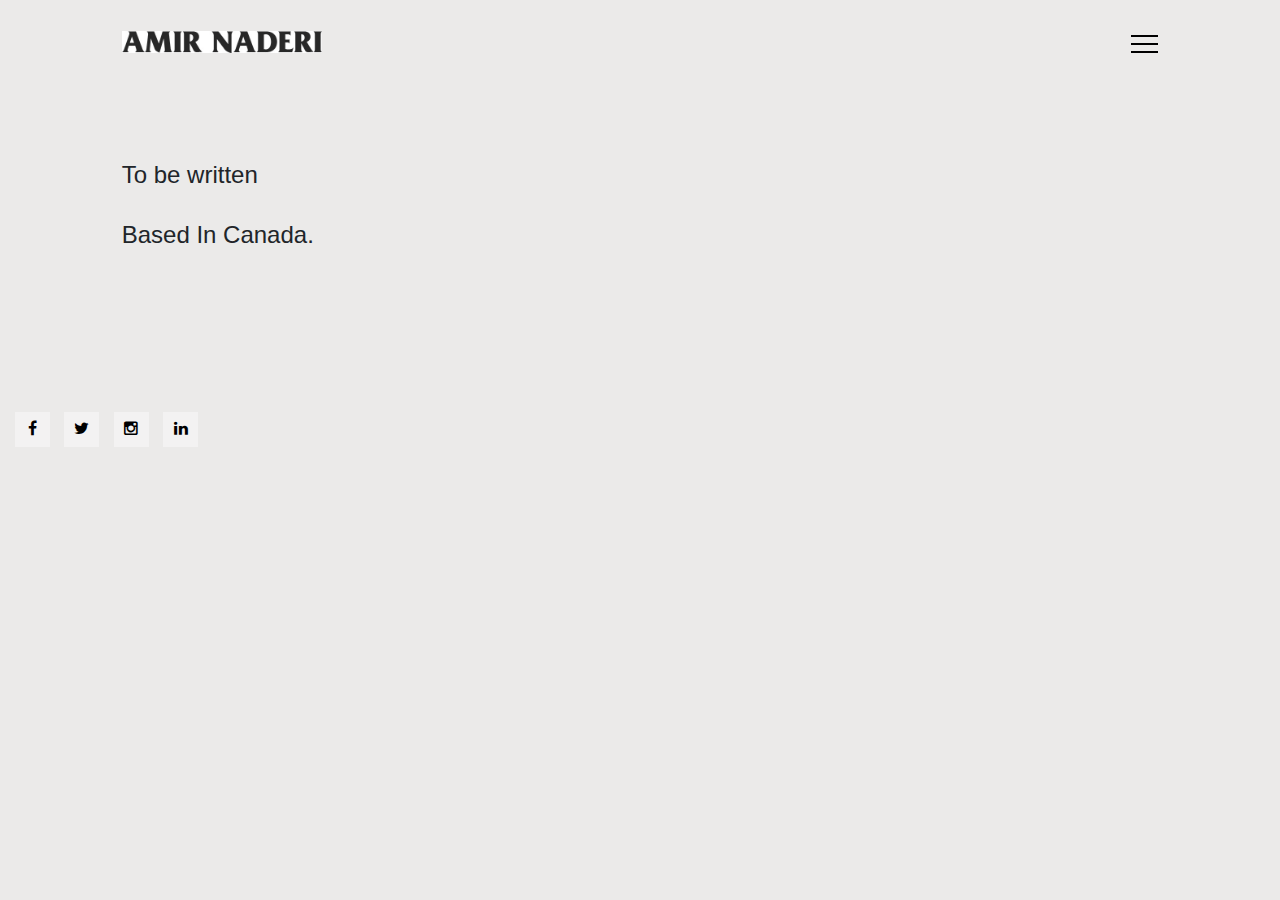
<file: about.html>
<!DOCTYPE html>
<html lang="en" class="no-js">
   <head>
      <!-- Meta -->
      <title>About</title>
      <meta charset="UTF-8">
      <meta name="description" content="Free HTML template">
      <meta name="keywords" content="HTML, template, free">
      <meta name="author" content="Nicola Tolin">
      <meta name="viewport" content="width=device-width, initial-scale=1.0">
      <!-- Styles -->
      <link href="vendor/bootstrap/css/bootstrap.min.css" rel="stylesheet" type="text/css"/>
      <link href="vendor/animate/animate.css" rel="stylesheet" type="text/css"/>
      <link rel="stylesheet" href="font-awesome-4.5.0/css/font-awesome.min.css">
      <link href="css/style.css" rel="stylesheet" type="text/css"/>
   </head>
   <body>
      <!-- Navbar -->
      <div class="navigation container-fluid">
         <div class="row justify-content-md-center ">
            <div class="col-md-10 col-sm-12">
               <nav class="navbar navbar-default">
                  <a class="navbar-brand" href="index.html">
                  <img src="img/logo.PNG" height="22" alt="Logo">
                  </a>
                  <div class="button_container" id="toggle">
                     <span class="black top"></span>
                     <span class="black middle"></span>
                     <span class="black bottom"></span>
                  </div>
                  <div class="overlay" id="overlay">
                     <nav class="overlay-menu">
                        <ul>
                           <li> <a href="https://amir-ndr.github.io/">Academic Website</a></li>
                           <li> <a href="about.html">About Me</a></li>
                           <!-- <li> <a href="services.html">Services</a></li>
                           <li> <a href="contacts.html">Contacts</a></li> -->
                        </ul>
                     </nav>
                  </div>
               </nav>
            </div>
         </div>
      </div>
      <!-- End Navbar -->
      <!-- Products -->
      <div class="container-fluid products-2">
         <div class="row justify-content-md-center ">
            <div class="col-md-10 col-sm-12">
               <div class="row">
                  <div class="col-xl-8 col-md-10 col-sm-12">
                     <p>To be written
                        <br><br>
                        Based In Canada.
                     </p>
                  </div>
               </div>
            </div>
         </div>
      </div>
      <!-- End Products -->
      <!-- Additional -->
      <!-- <div class="container additional">
         <div class="row">
            <div class="col-xl-4">
               <img src="img/me3.jpg" class="img-fluid" alt="Image">
            </div>
            <div class="col-xl-4">
               <img src="img/me2.jpg" class="img-fluid" alt="Image">
            </div>
            <div class="col-xl-4">
               <img src="img/me1.jpg" class="img-fluid" alt="Image">
            </div>
         </div>
      </div> -->
      <!-- End Additional -->
      <!-- Footer -->

      <footer class="tm-footer">
         <div class="row">
            <div class="tm-social-icons-container text-xs-center">
               <a href="https://www.facebook.com/share/PnfY4nng6k7CeuXK/?mibextid=kFxxJD" class="tm-social-link"><i class="fa fa-facebook"></i></a>
               <a href="https://x.com/naderianous" class="tm-social-link"><i class="fa fa-twitter"></i></a>
               <a href="https://www.instagram.com/_.amirnaderi/profilecard/?igsh=ZDYxOXppMmM2bTF0" class="tm-social-link"><i class="fa fa-instagram"></i></a>
               <a href="https://www.linkedin.com/in/amir-naderi-3120581a3/" class="tm-social-link"><i class="fa fa-linkedin"></i></a>
            </div>
         </div>
      </footer>
      <!-- End Footer -->
      <!-- Javascript -->
      <script src="vendor/jquery.min.js"></script>
      <script src="vendor/bootstrap/js/bootstrap.min.js"></script>
      <script src="vendor/wow/wow.js"></script>
      <script src="js/script.js"></script>
      <script>
         new WOW().init();
      </script>
      <!-- End Javascript -->
   </body>
</html>
</file>
<file: css/style.css>
/* Fonts */

@import url('https://fonts.googleapis.com/css?family=Open+Sans:300&display=swap');
@import url('https://fonts.googleapis.com/css?family=Reenie+Beanie&display=swap');

/* Basic */

body {
	background-color: #ebeae9;
}

html {
	font-family: 'Open Sans', sans-serif;
}

.btn {
	border-radius: 0;
}

a:link,
a:hover,
a:visited {
	text-decoration: none;
	color: #000;
}

a:link .white,
a:hover .white,
a:visited .white {
	text-decoration: none;
	color: #fff;
}

.bold {
	font-weight: bold;
}

h1 {
	font-size: 3.5rem;
}

h2 {
	line-height: 110%;
	font-size: 2.2rem;
	text-transform: uppercase;
	font-weight: 700;
}

.min-100 {
	min-height: 100%;
}

.cursive {
	font-family: 'Reenie Beanie', cursive;
	font-weight: bold;
	font-size: 1.5rem;
}


/* Spacing */

.no-gutter {
	margin-right: 0;
	margin-left: 0;
	padding-right: 0;
	padding-left: 0;
}


/* Navbar */

.navigation {
	padding-top: 1rem;
}

.navigation.container-fluid {
	padding-top: 5px;
	position: absolute;
}

.navbar {
	width: 100%;
	z-index: 99;
	top: 15px;
	padding: 0;
}

.navbar-brand {
	padding-left: 0px;
}

.navbar-brand:link,
.navbar-brand:hover,
.navbar-brand:visited {
	text-decoration: none;
	color: white;
}

.container a {
	display: inline-block;
	position: relative;
	text-align: center;
	color: #000;
	text-decoration: none;
	font-size: 20px;
	overflow: hidden;
	top: 5px;
}

.container a:after {
	content: '';
	position: absolute;
	background: #000;
	height: 2px;
	width: 0%;
	transform: translateX(-50%);
	left: 50%;
	bottom: 0;
	transition: .35s ease;
}

.container a:hover:after,
.container a:focus:after,
.container a:active:after {
	width: 100%;
}

.button_container {
	position: absolute;
	top: 15px;
	right: 0px;
	height: 27px;
	width: 27px;
	cursor: pointer;
	z-index: 100;
	transition: opacity .25s ease;
}

.button_container.active {
	position: fixed;
	top: 46px;
	right: 8.8rem;
}

@media (max-width: 767px) {
	h1 {
		font-size: 2.5rem;
	}
	.button_container.active {
		right: 15px;
	}
}

.button_container.active .top {
	transform: translateY(9px) translateX(0) rotate(45deg);
	background: #FFF;
}

.button_container.active .middle {
	opacity: 0;
	background: #FFF;
}

.button_container.active .bottom {
	transform: translateY(-7px) translateX(0) rotate(-45deg);
	background: #FFF;
}

.button_container span {
	background: #fff;
	border: none;
	height: 2px;
	width: 27px;
	position: absolute;
	transition: all .35s ease;
	cursor: pointer;
}

.button_container .black {
	background: #000;
}

.button_container span:nth-of-type(2) {
	top: 8.3px;
}

.button_container span:nth-of-type(3) {
	top: 16px;
}

.overlay {
	position: fixed;
	background: #000;
	z-index: 98;
	top: 0;
	left: 0;
	width: 100%;
	height: 0%;
	opacity: 0;
	visibility: hidden;
	transition: opacity .35s, visibility .35s, height .35s;
	overflow: hidden;
}

.overlay.open {
	opacity: 1;
	visibility: visible;
	height: 100%;
}

.overlay.open li {
	animation: fadeInRight .5s ease forwards;
	animation-delay: .35s;
}

.overlay.open li:nth-of-type(2) {
	animation-delay: .4s;
}

.overlay.open li:nth-of-type(3) {
	animation-delay: .45s;
}

.overlay.open li:nth-of-type(4) {
	animation-delay: .50s;
}

.overlay nav {
	position: relative;
	height: 70%;
	top: 50%;
	transform: translateY(-50%);
	font-size: 50px;
	font-family: 'Reenie Beanie', cursive;
	font-weight: 400;
	text-align: center;
}

.overlay ul {
	list-style: none;
	padding: 0;
	margin: 0 auto;
	display: inline-block;
	position: relative;
	height: 100%;
}

.overlay ul li {
	display: block;
	height: 25%;
	height: calc(100% / 4);
	min-height: 50px;
	position: relative;
	opacity: 0;
}

.overlay ul li a {
	display: block;
	position: relative;
	color: #FFF;
	text-decoration: none;
	overflow: hidden;
	transition: all .2s ease-in-out;
}

.overlay ul li a:hover:after,
.overlay ul li a:focus:after,
.overlay ul li a:active:after {
	width: 100%;
}

.overlay ul li a:hover {
	transform: scale(1.5);
}

@keyframes fadeInRight {
	0% {
		opacity: 0;
		left: 20%;
	}
	100% {
		opacity: 1;
		left: 0;
	}
}


/* Headers */

.masthead {
	height: 100vh;
	min-height: 500px;
	background-image: url("../img/photo-1.jpg");
	background-size: cover;
	background-position: center;
	background-repeat: no-repeat;
	top: 0;
	position: relative;
	width: 100%;
	line-height: 100%;
	color: #fff;
	font-size: 1.5rem;
}

.masthead-2 {
	height: 100vh;
	min-height: 500px;
	background-image: url("../img/photo-9.jpg");
	background-size: cover;
	background-position: center;
	background-repeat: no-repeat;
	top: 0;
	position: relative;
	width: 100%;
	line-height: 100%;
	color: #fff;
	font-size: 1.5rem;
}

.masthead-3 {
	height: 100vh;
	min-height: 500px;
	background-image: url("../img/photo-7.jpg");
	background-size: cover;
	background-position: center;
	background-repeat: no-repeat;
	top: 0;
	position: relative;
	width: 100%;
	line-height: 100%;
	color: #fff;
	font-size: 1.5rem;
	text-align: center;
}

.masthead-4 {
	min-height: 500px;
	top: 0;
	position: relative;
	width: 100%;
	line-height: 100%;
}

.split-image-left {
	background-image: url("../img/photo-4.jpg");
	background-size: cover;
	background-position: center;
	background-repeat: no-repeat;
	height: 100vh;
}

.split-image-right {
	background-image: url("../img/photo-3.jpg");
	background-size: cover;
	background-position: center;
	background-repeat: no-repeat;
	height: 100vh;
}


/* Portfolio */

.portfolio-text {
	padding-top: 12rem;
	font-size: 1.5rem;
	line-height: 125%;
}

.bg-black {
	background-color: #000!important;
}

.card {
	border: 0;
	border-radius: 0;
}

.card-img,
.card-img-top {
	border-top-left-radius: 0;
	border-top-right-radius: 0;
}

.card-body {
	padding: 0;
}

.card-columns .card {
	margin-bottom: 1.25rem;
}

@media (max-width: 991px) {
	.card-columns {
		column-count: 1;
	}
}

@media (min-width: 992px) {
	.card-columns {
		column-count: 2;
	}
}

@media (min-width: 1200px) {
	.card-columns {
		column-count: 3;
	}
}

.card-hover img {
	transition: filter .5s ease-in-out;
	-webkit-filter: grayscale(0%);
	/* Ch 23+, Saf 6.0+, BB 10.0+ */
	filter: grayscale(0%);
	/* FF 35+ */
}

.card-hover:hover img {
	-webkit-filter: grayscale(100%);
	/* Ch 23+, Saf 6.0+, BB 10.0+ */
	filter: grayscale(100%);
	/* FF 35+ */
}

.reveal p {
	line-height: 125%;
	font-size: 1.5rem;
	text-align: center;
}

.card-hover .reveal {
	visibility: hidden;
	opacity: 0;
	height: 0;
	padding: 0;
	position: absolute;
	top: 0;
	width: 100%;
	background-color: black;
	color: white;
}

.card-hover:hover .reveal {
	height: auto;
	visibility: visible;
	opacity: 0.5;
	transition: opacity 1s ease;
	position: absolute;
	top: 0;
	background-color: black;
	color: white;
}

@media (max-width: 767px) {
	.card-hover .reveal,
	.card-hover:hover .reveal {
		visibility: visible;
		opacity: 1;
		position: relative;
		width: 100%;
		background-color: #ebeae9;
		color: black;
	}
	.reveal p {
		line-height: 125%;
		font-size: 1.2rem;
		text-align: left;
		padding-top: 1rem;
	}
}


/* Story */

.story {
	font-size: 1.2em;
}


/* Products */

.products {
	font-size: 1.2em;
	line-height: 125%;
	padding-top: 5rem;
}

.products-2 {
	padding-top: 10rem;
	padding-bottom: 6rem;
	font-size: 1.5em;
	line-height: 125%;
}


/* Additional */

.additional img {
	margin-right: 0;
	margin-left: 0;
	padding-right: 0;
	padding-left: 0;
}

.additional .col-xl-4 {
	padding-right: 0px;
	padding-left: 0px;
	max-width: 50%;
	margin-right: 0;
	margin-left: 0;
}

.container.additional {
	min-width: 100%;
}


/* Expositions */

.expositions {
	font-size: 1.2em;
	padding-top: 5rem;
	padding-bottom: 5rem;
}


/* Spots */

.spot {
	height: 100vh;
	min-height: 500px;
	background-image: url("../img/photo-12.jpg");
	background-size: cover;
	background-position: center;
	background-repeat: no-repeat;
	top: 0;
	position: relative;
	width: 100%;
	font-size: 2em;
	color: #fff;
}

.spot-2 {
	height: 100vh;
	min-height: 500px;
	background-image: url("../img/photo-2.jpg");
	background-size: cover;
	background-position: center;
	background-repeat: no-repeat;
	top: 0;
	position: relative;
	width: 100%;
	font-size: 2em;
	color: #fff;
}

.spot-3 {
	height: 100vh;
	min-height: 500px;
	background-image: url("../img/photo-8.jpg");
	background-size: cover;
	background-position: center;
	background-repeat: no-repeat;
	top: 0;
	position: relative;
	width: 100%;
	font-size: 2em;
	color: #fff;
}

.spot-4 {
	height: 100vh;
	min-height: 500px;
	background-image: url("../img/photo-1.jpg");
	background-size: cover;
	background-position: center;
	background-repeat: no-repeat;
	top: 0;
	position: relative;
	width: 100%;
	font-size: 2em;
	color: #fff;
}


/* Stories */

.stories {
	font-size: 1.2em;
	text-align: center;
	padding-top: 10rem;
	padding-bottom: 10rem;
}

.stories-2-title {
	font-size: 2.5rem;
	font-family: 'Reenie Beanie', cursive;
}

.stories-2 {
	font-size: 1.5em;
	background-color: #000;
	color: #fff;
	padding-top: 15rem;
	padding-bottom: 10rem;
}


/* Events */

.events {
	font-size: 1.2em;
	background-color: #000;
	color: #fff;
}

.events h2 {
	font-size: 1.2em;
	text-transform: uppercase;
}


/* Contact */

.contact {
	font-size: 1.5em;
	background-color: #000;
	color: #fff;
	padding-top: 15rem;
	padding-bottom: 10rem;
}


/* Contact Form */

.contact-form {
	font-size: 1.2em;
	background-color: #000;
	color: #fff;
	padding-bottom: 11rem;
}

.contact-form .btn-primary {
	color: #000;
	background-color: #fff;
	border-color: #fff;
}

.contact-form .form-control {
	color: #fff;
	background-color: transparent;
	border: 2px solid;
	border-radius: 0;
}

.form-control::-webkit-input-placeholder {
	color: #fff;
	opacity: 0.6;
}

.form-control {
	padding: 1.5rem .75rem;
}

.contact-form .btn {
	padding: 0.8rem 4rem;
}

.tm-social-link {
	background-color: rgba(255,255,255,0.40);
    color: black;
    display: inline-block;
    width: 35px;
    height: 35px;
    text-align: center;
    padding-top: 5px;
    margin-right: 10px;
}

.tm-social-link:last-child { margin-right: 0; }

.tm-social-icons-container { margin-bottom: 30px; }
/* Footer */

.tm-social-icons-container { margin-bottom: 30px; }

.footer {
	font-size: 1.2em;
	color: #000;
	padding-top: 7rem;
	padding-bottom: 7rem;
}

@media (max-width: 767px) {
	.footer {
		font-size: 1.4em;
		line-height: 180%;
	}
}

.footer a:link,
.footer a:hover,
.footer a:visited {
	text-decoration: none;
	color: #000;
}
.tm-footer {
	position: relative;
	bottom: 0;
	left: 0;	
}

.tm-footer {
    width: 100%;
    color: white;
    z-index: 1001;
    padding: 0 11px 12px;
}
.tm-footer { padding: 50px 11px 20px; }
.tm-footer-link { color: white; }
.tm-footer-link:hover,
.tm-footer-link:focus {
	color: yellow;
}

@media only screen and (min-width: 600px) {
	.tm-footer { padding: 50px 30px 20px; }
}

@media only screen and (min-width: 720px) {	
	.tm-footer { 
		-ms-flex-direction: row; 
			flex-direction: row; 
	}

	.tm-copyright-text { margin-top: 0; }
}

@media only screen and (min-width: 992px) {

	.tm-social-icons-container { margin-bottom: 20px; }
}

/* Desktop Styles for Hover 
.card-hover .reveal {
    visibility: hidden;
    opacity: 0.5;
    height: 0;
    padding: 0;
    position: absolute;
    top: 0;
    width: 100%;
    background-color: rgb(66, 59, 59);
    color: white;
    transition: all 0.5s ease-in-out; 
}

.card-hover:hover .reveal {
    height: auto;
    visibility: visible;
    opacity: opacity 1s ease;; 
    position: absolute;
    top: 0;
    background-color: black;
    color: white;
}

.reveal p {
    line-height: 125%;
    font-size: 1.5rem;
    text-align: center;
    transition: all 0.5s ease-in-out; 
}
*/


/* Mobile Styles */
@media (max-width: 767px) {
    .card-hover .reveal,
    .card-hover:hover .reveal {
        visibility: visible;
        opacity: 1; /* Ensure consistency */
        position: relative;
        width: 100%;
        background-color: rgb(202, 184, 184); /* Match desktop */
        color: rgb(19, 3, 3); /* Keep the text color white */
        transition: all 0.5s ease-in-out; /* Keep consistent transitions */
    }

    .reveal p {
        line-height: 125%;
        font-size: 1.4rem; /* Adjust for mobile readability */
        text-align: center; /* Center align text */
        padding-top: 1rem;
        transition: all 0.5s ease-in-out; /* Smooth transition for mobile too */
    }
}
</file>
